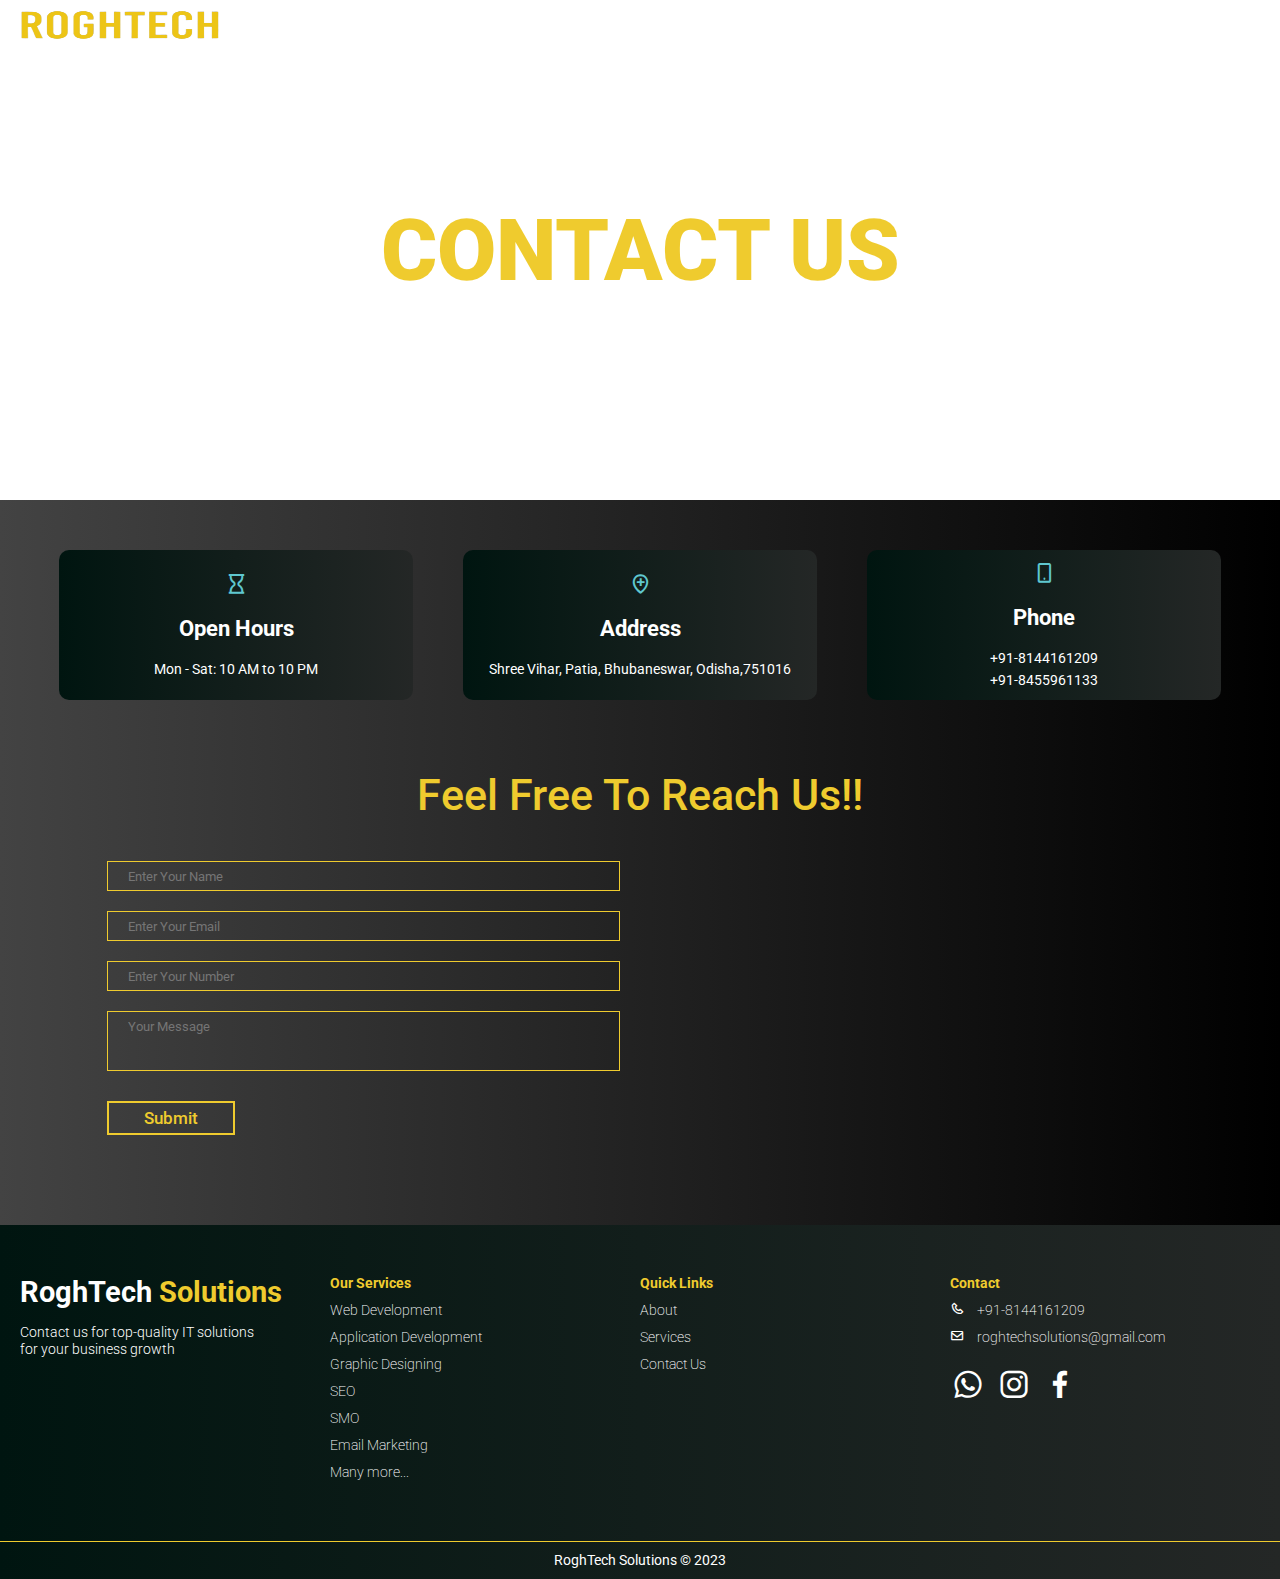
<file: contact.html>
<!DOCTYPE html>
<html lang="en">
  <head>
    <meta charset="UTF-8" />
    <meta name="viewport" content="width=device-width, initial-scale=1.0" />
    <link rel="preconnect" href="https://fonts.googleapis.com" />
    <link rel="preconnect" href="https://fonts.gstatic.com" crossorigin />
    <link
      rel="stylesheet"
      href="https://cdn.jsdelivr.net/npm/swiper@11/swiper-bundle.min.css"
    />
    <link
      href="https://unpkg.com/boxicons@2.1.4/css/boxicons.min.css"
      rel="stylesheet"
    />

    <link
      href="https://fonts.googleapis.com/css2?family=Dancing+Script:wght@400;500;600;700&family=Inter:wght@100;200;300;400;500;600;700;800;900&family=Kaushan+Script&family=Poppins:ital,wght@0,100;0,200;0,300;0,400;0,500;0,600;0,700;0,800;0,900;1,100;1,200;1,300;1,400;1,500;1,600;1,700;1,900&family=Roboto:ital,wght@0,100;0,300;0,400;0,500;0,700;0,900;1,100;1,300;1,400;1,500;1,700;1,900&display=swap"
      rel="stylesheet"
    />

    <link
      rel="stylesheet"
      href="https://cdnjs.cloudflare.com/ajax/libs/font-awesome/4.7.0/css/font-awesome.min.css"
    />
    <link rel="stylesheet" href="styles.css" />
    <title>RoghTech Solutions</title>
  </head>
  <body>
    <section class="extra-header" id="extra-header">
      <div class="extra-nav-bar">
        <img src="images/text-logo.png" alt="logo" />
        <p><i class="menu-icon bx bx-menu-alt-right"></i></p>
        <div class="nav-links">
          <a href="index.html">Home</a>
          <a href="about.html">About</a>
          <a href="services.html">Services</a>
          <a href="contact.html">Contact</a>
        </div>
      </div>
      <div class="open-nav-links">
        <a href="index.html">Home</a>
        <a href="about.html">About</a>
        <a href="services.html">Services</a>
        <a href="contact.html">Contact</a>
      </div>
      <div class="about-content">
        <h1 class="h1">contact us</h1>
      </div>
    </section>

    <section id="contact" class="contact">
      <div class="contact-address">
        <div class="address">
          <i class="bx bx-hourglass"></i>
          <h2>Open Hours</h2>
          <p>Mon - Sat: <span>10 AM to 10 PM</span></p>
        </div>
        <div class="address">
          <i class="bx bx-location-plus"></i>
          <h2>Address</h2>
          <p>Shree Vihar, Patia, Bhubaneswar, Odisha,751016</p>
        </div>
        <div class="address">
          <i class="bx bx-mobile-alt"></i>
          <h2>Phone</h2>
          <p>+91-8144161209</p>
          <p style="margin-top: 5px">+91-8455961133</p>
        </div>
      </div>
      <div class="form-container">
        <h2 class="h1">Feel Free To Reach Us!!</h2>
        <div class="form-sect">
          <form
            action="https://formspree.io/f/xgejqwbo"
            method="post"
            class="contact-form-input"
          >
            <input type="text" name="name" placeholder="Enter Your Name" />
            <input type="text" name="email" placeholder="Enter Your Email" />
            <input type="text" name="number" type="tel" placeholder="Enter Your Number" />
            <input
              type="text"
              name="message"
              placeholder="Your Message"
              class="msg-comment"
            />
            <button class="btn form-btn">Submit</button>
          </form>
          <div class="google-map">
            <iframe
              <iframe
              src="https://www.google.com/maps/embed?pb=!1m18!1m12!1m3!1d3741.1235872959805!2d85.82412447477847!3d20.336512511195384!2m3!1f0!2f0!3f0!3m2!1i1024!2i768!4f13.1!3m3!1m2!1s0x3a19090ceb1d36a9%3A0x30752c682424610c!2sShree%20Vihar%2C%20Chandrasekharpur%2C%20Bhubaneswar%2C%20Odisha%20751017!5e0!3m2!1sen!2sin!4v1698768859590!5m2!1sen!2sin"
              width="600"
              height="450"
              style="border: 0"
              allowfullscreen=""
              loading="lazy"
              referrerpolicy="no-referrer-when-downgrade"
            ></iframe>
          </div>
        </div>
      </div>
    </section>

    <footer>
      <div class="container-footer">
        <div class="row">
          <div class="col-md-2">
            <h1>
              <a href="index.html" style="text-decoration: none; color: white">
                RoghTech <span style="color: #efcb2e">Solutions</span></a
              >
            </h1>
            <p
              style="
                color: white;
                margin-top: 15px;
                font-style: 15px;
                font-weight: 300;
                width: 80%;
              "
            >
              Contact us for top-quality IT solutions for your business growth
            </p>
          </div>
          <div class="col-md-2">
            <p>Our Services</p>
            <ul>
              <li><a href="services.html">Web Development</a></li>
              <li><a href="services.html">Application Development</a></li>
              <li><a href="services.html">Graphic Designing</a></li>
              <li><a href="services.html">SEO</a></li>
              <li><a href="services.html">SMO</a></li>
              <li><a href="services.html">Email Marketing</a></li>
              <li><a href="services.html">Many more...</a></li>
            </ul>
          </div>
          <div class="col-md-2">
            <p>Quick Links</p>
            <ul>
              <li><a href="about.html">About</a></li>
              <li><a href="services.html">Services</a></li>
              <li><a href="contact.html">Contact Us</a></li>
            </ul>
          </div>
          <div class="col-md-2 footer-social">
            <p>Contact</p>
            <ul>
              <li>
                <a href="#"><i class="bx bx-phone"></i> +91-8144161209</a>
              </li>
              <li>
                <a href="#"
                  ><i class="bx bx-envelope"></i> roghtechsolutions@gmail.com</a
                >
              </li>
            </ul>

            <div class="footer-social-media">
              <i class="bx bxl-whatsapp"></i>
              <i class="bx bxl-instagram"></i>
              <i class="bx bxl-facebook"></i>
            </div>
          </div>
        </div>
        <div
          class="copy"
          style="border-top: 1px solid #efcb2e; padding: 10px 0"
        >
          <p style="color: white">RoghTech Solutions &copy; 2023</p>
        </div>
      </div>
    </footer>

    <script src="https://cdn.jsdelivr.net/npm/swiper@11/swiper-bundle.min.js"></script>
    <script>
      const menuIcon = document.querySelector(".menu-icon");
      const navbar = document.querySelector(".nav-links");
      const openNavbar = document.querySelector(".open-nav-links");

      menuIcon.addEventListener("click", () => {
        menuIcon.classList.toggle("bx-x");
        openNavbar.classList.toggle("slide");
      });
    </script>
    <script src="script.js"></script>
  </body>
</html>
</file>
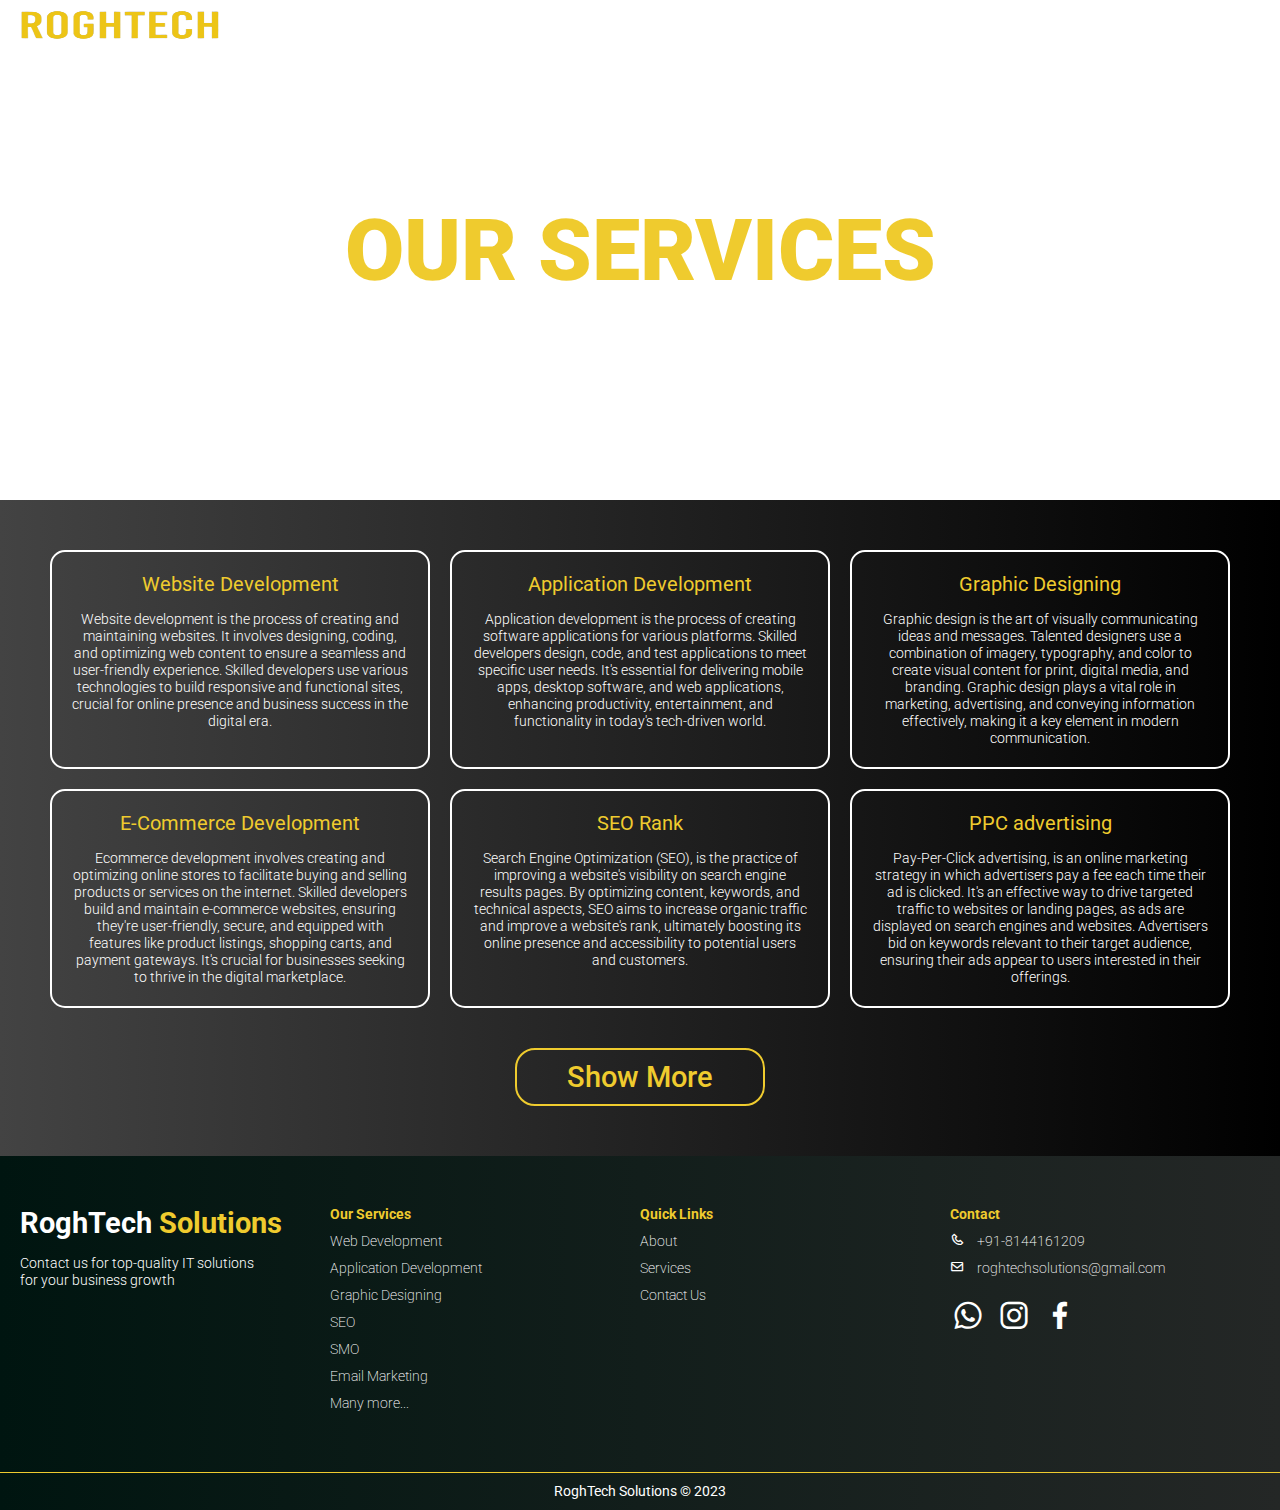
<file: services.html>
<!DOCTYPE html>
<html lang="en">
  <head>
    <meta charset="UTF-8" />
    <meta name="viewport" content="width=device-width, initial-scale=1.0" />
    <link rel="preconnect" href="https://fonts.googleapis.com" />
    <link rel="preconnect" href="https://fonts.gstatic.com" crossorigin />
    <link
      rel="stylesheet"
      href="https://cdn.jsdelivr.net/npm/swiper@11/swiper-bundle.min.css"
    />
    <link
      href="https://unpkg.com/boxicons@2.1.4/css/boxicons.min.css"
      rel="stylesheet"
    />

    <link
      href="https://fonts.googleapis.com/css2?family=Dancing+Script:wght@400;500;600;700&family=Inter:wght@100;200;300;400;500;600;700;800;900&family=Kaushan+Script&family=Poppins:ital,wght@0,100;0,200;0,300;0,400;0,500;0,600;0,700;0,800;0,900;1,100;1,200;1,300;1,400;1,500;1,600;1,700;1,900&family=Roboto:ital,wght@0,100;0,300;0,400;0,500;0,700;0,900;1,100;1,300;1,400;1,500;1,700;1,900&display=swap"
      rel="stylesheet"
    />

    <link
      rel="stylesheet"
      href="https://cdnjs.cloudflare.com/ajax/libs/font-awesome/4.7.0/css/font-awesome.min.css"
    />
    <link rel="stylesheet" href="styles.css" />
    <title>RoghTech Solutions</title>
  </head>
  <body>
    <section class="extra-header" id="extra-header">
      <div class="extra-nav-bar">
        <img src="images/text-logo.png" alt="logo" />
        <p><i class="menu-icon bx bx-menu-alt-right"></i></p>
        <div class="nav-links">
          <a href="index.html">Home</a>
          <a href="about.html">About</a>
          <a href="services.html">Services</a>
          <a href="contact.html">Contact</a>
        </div>
      </div>
      <div class="open-nav-links">
        <a href="index.html">Home</a>
        <a href="about.html">About</a>
        <a href="services.html">Services</a>
        <a href="contact.html">Contact</a>
      </div>
      <div class="about-content">
        <h1 class="h1">our services</h1>
      </div>
    </section>
    <section class="services" id="services">
      <div class="serv-container">
        <div class="serv">
          <h2>Website Development</h2>
          <p>
            Website development is the process of creating and maintaining
            websites. It involves designing, coding, and optimizing web content
            to ensure a seamless and user-friendly experience. Skilled
            developers use various technologies to build responsive and
            functional sites, crucial for online presence and business success
            in the digital era.
          </p>
        </div>
        <div class="serv">
          <h2>Application Development</h2>
          <p>
            Application development is the process of creating software
            applications for various platforms. Skilled developers design, code,
            and test applications to meet specific user needs. It's essential
            for delivering mobile apps, desktop software, and web applications,
            enhancing productivity, entertainment, and functionality in today's
            tech-driven world.
          </p>
        </div>
        <div class="serv">
          <h2>Graphic Designing</h2>
          <p>
            Graphic design is the art of visually communicating ideas and
            messages. Talented designers use a combination of imagery,
            typography, and color to create visual content for print, digital
            media, and branding. Graphic design plays a vital role in marketing,
            advertising, and conveying information effectively, making it a key
            element in modern communication.
          </p>
        </div>
        <div class="serv">
          <h2>E-Commerce Development</h2>
          <p>
            Ecommerce development involves creating and optimizing online stores
            to facilitate buying and selling products or services on the
            internet. Skilled developers build and maintain e-commerce websites,
            ensuring they're user-friendly, secure, and equipped with features
            like product listings, shopping carts, and payment gateways. It's
            crucial for businesses seeking to thrive in the digital marketplace.
          </p>
        </div>

        <div class="serv">
          <h2>SEO Rank</h2>
          <p>
            Search Engine Optimization (SEO), is the practice of improving a
            website's visibility on search engine results pages. By optimizing
            content, keywords, and technical aspects, SEO aims to increase
            organic traffic and improve a website's rank, ultimately boosting
            its online presence and accessibility to potential users and
            customers.
          </p>
        </div>
        <div class="serv">
          <h2>PPC advertising</h2>
          <p>
            Pay-Per-Click advertising, is an online marketing strategy in which
            advertisers pay a fee each time their ad is clicked. It's an
            effective way to drive targeted traffic to websites or landing
            pages, as ads are displayed on search engines and websites.
            Advertisers bid on keywords relevant to their target audience,
            ensuring their ads appear to users interested in their offerings.
          </p>
        </div>
        <div class="serv next-show">
          <h2>Social Media Marketing</h2>
          <p>
            Social media marketing is the use of social platforms like Facebook,
            Instagram, and Twitter to promote products or services. It involves
            creating and sharing content, engaging with users, and running paid
            advertising campaigns to build brand awareness, drive website
            traffic, and generate leads or sales through social channels.
          </p>
        </div>
        <div class="serv next-show">
          <h2>Email Marketing</h2>
          <p>
            Email marketing is a digital marketing strategy that involves
            sending targeted emails to a group of recipients with the goal of
            building relationships, promoting products or services, and driving
            engagement. It's a cost-effective way to reach and nurture leads,
            share valuable content, and convert prospects into customers through
            personalized email campaigns.
          </p>
        </div>
        <div class="serv next-show">
          <h2>SMS Marketing</h2>
          <p>
            SMS (Short Message Service) marketing is a form of mobile marketing
            that involves sending text messages to a list of subscribers. It's
            an effective way to reach a wide audience quickly with
            time-sensitive offers, promotions, or updates. SMS marketing is used
            to engage customers, drive sales, and enhance brand communication.
          </p>
        </div>
        <div class="serv next-show">
          <h2>Whatsapp Marketing</h2>
          <p>
            Website development is the process of creating and maintaining
            websites. It involves designing, coding, and optimizing web content
            to ensure a seamless and user-friendly experience. Skilled
            developers use various technologies to build responsive and
            functional sites, crucial for online presence and business success
            in the digital era.
          </p>
        </div>
        <div class="serv next-show">
          <h2>Content Marketing</h2>
          <p>
            Content marketing is a strategic approach to create and distribute
            valuable, relevant content to attract and engage a target audience.
            It aims to build brand awareness, foster trust, and drive profitable
            customer actions. This content can take the form of blog posts,
            videos, infographics, and more, delivered through various digital
            channels.
          </p>
        </div>
        <div class="serv next-show">
          <h2>CRO</h2>
          <p>
            Conversion Rate Optimization (CRO), is the process of improving a
            website or landing page to increase the percentage of visitors who
            take a desired action, such as making a purchase or signing up for a
            newsletter. It involves data analysis, A/B testing, and design
            enhancements to boost conversion rates and overall performance.
          </p>
        </div>
        <div class="serv next-show">
          <h2>ORM</h2>
          <p>
            Online Reputation Management (ORM) is the practice of monitoring and
            influencing a person's or brand's online image. ORM involves
            tracking online mentions, addressing negative feedback, and
            promoting positive content to shape public perception. It's
            essential for building trust, credibility, and a favorable online
            presence.
          </p>
        </div>
        <div class="serv next-show">
          <h2>Analytics & Data Analysis</h2>
          <p>
            Analytics and data analysis involve collecting, processing, and
            interpreting data to gain insights and inform decision-making. It
            helps businesses understand trends, customer behavior, and
            performance, enabling data-driven strategies. With tools and
            techniques like data mining and statistical analysis, organizations
            can optimize operations, marketing, and overall efficiency for
            improved outcomes.
          </p>
        </div>
        <div class="serv next-show">
          <h2>Marketing Automation</h2>
          <p>
            Marketing automation refers to using software and technology to
            streamline, automate, and measure marketing tasks and workflows. It
            helps businesses nurture leads, track customer behavior, and deliver
            personalized content at scale. By automating repetitive tasks, such
            as email campaigns and lead scoring, it enhances efficiency,
            engagement, and ROI in marketing efforts.
          </p>
        </div>
      </div>

      <button class="btn srvc-btn">Show More</button>
    </section>
    <footer>
      <div class="container-footer">
        <div class="row">
          <div class="col-md-2">
            <h1>
              <a href="index.html" style="text-decoration: none; color: white">
                RoghTech <span style="color: #efcb2e">Solutions</span></a
              >
            </h1>
            <p
              style="
                color: white;
                margin-top: 15px;
                font-style: 15px;
                font-weight: 300;
                width: 80%;
              "
            >
              Contact us for top-quality IT solutions for your business growth
            </p>
          </div>
          <div class="col-md-2">
            <p>Our Services</p>
            <ul>
              <li><a href="services.html">Web Development</a></li>
              <li><a href="services.html">Application Development</a></li>
              <li><a href="services.html">Graphic Designing</a></li>
              <li><a href="services.html">SEO</a></li>
              <li><a href="services.html">SMO</a></li>
              <li><a href="services.html">Email Marketing</a></li>
              <li><a href="services.html">Many more...</a></li>
            </ul>
          </div>
          <div class="col-md-2">
            <p>Quick Links</p>
            <ul>
              <li><a href="about.html">About</a></li>
              <li><a href="services.html">Services</a></li>
              <li><a href="contact.html">Contact Us</a></li>
            </ul>
          </div>
          <div class="col-md-2 footer-social">
            <p>Contact</p>
            <ul>
              <li>
                <a href="#"><i class="bx bx-phone"></i> +91-8144161209</a>
              </li>
              <li>
                <a href="#"
                  ><i class="bx bx-envelope"></i> roghtechsolutions@gmail.com</a
                >
              </li>
            </ul>

            <div class="footer-social-media">
              <i class="bx bxl-whatsapp"></i>
              <i class="bx bxl-instagram"></i>
              <i class="bx bxl-facebook"></i>
            </div>
          </div>
        </div>
        <div
          class="copy"
          style="border-top: 1px solid #efcb2e; padding: 10px 0"
        >
          <p style="color: white">RoghTech Solutions &copy; 2023</p>
        </div>
      </div>
    </footer>

    <script src="https://cdn.jsdelivr.net/npm/swiper@11/swiper-bundle.min.js"></script>
    <script>
      const menuIcon = document.querySelector(".menu-icon");
      const navbar = document.querySelector(".nav-links");
      const openNavbar = document.querySelector(".open-nav-links");

      menuIcon.addEventListener("click", () => {
        menuIcon.classList.toggle("bx-x");
        openNavbar.classList.toggle("slide");
      });
    </script>
    <script src="script.js"></script>
  </body>
</html>
</file>
<file: styles.css>
* {
  padding: 0;
  margin: 0;
  box-sizing: border-box;
  text-decoration: none;
  font-family: "Roboto", sans-serif;
}

html {
  font-size: 90%;
}

html,
body {
  width: 100%;
  height: 100%;
}

.btn {
  padding: 10px 50px;
  border: 2px solid #efcb2e;
  color: #efcb2e;
  background-color: transparent;
  font-size: 2rem;
  font-weight: 500;
  border-radius: 20px;
  cursor: pointer;
  transition: 0.5s all ease;
}
.btn:hover {
  color: #000;
  background-color: #efcb2e;
  outline: none;
  border: 2px solid transparent;
}

/* header part */

.open-nav-links.slide {
  display: block;
}

.open-nav-links {
  display: none;
  width: 100%;
  position: absolute;
  top: 12%;
  left: 0;
  text-align: center;
  padding: 50px 0;
  background-color: rgba(5, 5, 5, 0.7);
  z-index: 999;
  border-radius: 20px;
}

.open-nav-links a {
  display: block;
  font-size: 3rem;
  color: white;
  margin: 20px 0;
}

#header {
  width: 100%;
  opacity: 0.9;
  background-color: black;
  z-index: 5;
}

.image-back {
  width: 100%;
  height: 100vh;
}

.image-back video {
  width: 100%;
  height: 100%;
  object-fit: cover;
}

.nav-bar {
  width: 100%;
  display: flex;
  justify-content: space-between;
  align-items: center;
  position: absolute;
  top: 0;
  left: 0;
  padding: 20px 30px;
}

.nav-bar img,
.extra-nav-bar img {
  width: 200px;
  height: 30px;
}

.nav-bar .menu-icon,
.extra-nav-bar .menu-icon {
  display: none;
  color: white;
  font-size: 20px;
  cursor: pointer;
}

.nav-links a {
  font-size: 18px;
  margin: 0 20px;
  color: white;
  transition: 0.5s all ease;
}

.nav-links a:hover {
  color: #efcb2e;
}

.head-img {
  position: absolute;
  right: 5%;
  bottom: 2%;
}

.img-back-content {
  width: 100%;
  position: absolute;
  bottom: 10%;
  left: 0;
  text-align: center;
}

.img-back-content h2 {
  font-size: 3rem;
  color: white;
  font-weight: 700;
}

.img-back-content p {
  margin-top: 20px;
  font-size: 1rem;
  color: white;
  font-weight: 200;
}

.img-back-content button {
  margin-top: 40px;
}

.img-back-content span {
  color: #efcb2e;
}

.nav-contact p {
  color: white;
  display: flex;
  align-items: center;
  justify-content: center;
  gap: 10px;
}

/* addon section */

#addon {
  width: 100%;
  background: #000000;
  background: -webkit-linear-gradient(to right, #434343, #000000);
  background: linear-gradient(to right, #434343, #000000);
  padding: 50px 70px;
  text-align: center;
  padding-bottom: 50px;
}

.top-addon {
  display: flex;
  justify-content: space-between;
  align-items: center;
  text-align: left;
}

.top-addon h1 {
  font-size: 5rem;
  color: white;
  letter-spacing: 2px;
}

.top-addon p {
  color: white;
  font-size: 12px;
  font-weight: 100;
}

.addon-content {
  display: flex;
  justify-content: center;
  align-items: end;
  gap: 30px;
}

.add-img {
  width: 50%;
  display: flex;
  justify-content: center;
  align-items: end;
  gap: 20px;
}

.addon-content img {
  width: 100%;
  height: 300px;
  border-radius: 20px;
}

#add-img-hide {
  height: 200px;
  display: none;
}

.add-container {
  width: 65%;
  display: flex;
  justify-content: center;
  align-items: center;
  gap: 20px;
}

.add-cont {
  padding: 15px;
  color: white;
  text-align: left;
  border-radius: 30px;
  border: 2px solid #efcb2e;
}

.add-cont i {
  color: #efcb2e;
}

.add-cont h2 {
  font-size: 18px;
  font-weight: 500;
}
.add-cont p {
  font-size: 12px;
  font-weight: 300;
  margin-top: 15px;
}
/* company section */

#solutions {
  width: 100%;
  padding: 50px;
  text-align: center;
  background: #efcb2e;
  background: -webkit-linear-gradient(to right, #001510, #efcb2e);
  background: linear-gradient(to right, #001510, #242726);
  position: relative;
}

.h1 {
  color: #efcb2e;
  font-size: 3rem;
  font-weight: 500;
  margin-bottom: 30px;
}

.solutions-container {
  display: flex;
  justify-content: center;
  align-items: center;
  gap: 10px;
  flex-wrap: wrap;
}

.sol-cont {
  width: calc(98% / 3);
  padding: 10px;
  border: 2px solid #efcb2e;
  border-radius: 10px;
  height: 450px;
}

.sol-cont img {
  width: 100%;
  height: 300px;
}

.sol-cont h2 {
  color: white;
  margin-top: 10px;
}

.sol-cont p {
  color: white;
  margin-top: 10px;
  font-weight: 300;
}

.solutions button {
  margin-top: 40px;
}

/* process section */

#process {
  width: 100%;
  padding: 50px;
  text-align: center;
  background: #000000;
  background: -webkit-linear-gradient(to right, #434343, #000000);
  background: linear-gradient(to right, #434343, #000000);
  color: white;
}

.process-container {
  display: flex;
  justify-content: space-evenly;
  align-items: center;
  gap: 40px;
}

.process-container i {
  font-size: 2.8rem;
  width: 5%;
  color: #efcb2e;
  animation: float 2s ease infinite;
}

@keyframes float {
  0% {
    transform: translateX(0);
  }
  50% {
    transform: translateX(10px);
  }

  100% {
    transform: translateX(0);
  }
}

.cont {
  width: 25%;
  height: 220px;
  padding: 10px;
  border: 2px solid #efcb2e;
}

.cont h2 {
  font-size: 1.2rem;
  text-transform: uppercase;
  margin-bottom: 15px;
}
.cont p {
  font-size: 0.8rem;
  text-transform: uppercase;
  font-weight: 300;
}

/* mobile process container */

#mob-process {
  display: none;
  width: 100%;
  text-align: center;
  background: #000000;
  background: -webkit-linear-gradient(to right, #434343, #000000);
  background: linear-gradient(to right, #434343, #000000);
  color: white;
  padding: 20px;
}

.mobile-process-container {
  margin: 0 auto;
  display: grid;
  grid-template-columns: repeat(2, 1fr);
  gap: 20px;
  width: 80%;
}

.cont-with-count {
  width: 100%;
  display: flex;
  justify-content: center;
  align-items: center;
  flex-direction: column;
  gap: 20px;
  margin-bottom: 30px;
}

.mobile-process-container span {
  padding: 5px 10px;
  background-color: #efcb2e;
  border-radius: 50%;
  color: #000000;
  animation: floatMob 2s ease infinite;
}

@keyframes floatMob {
  0% {
    transform: translateY(0);
  }
  50% {
    transform: translateY(-5px);
  }

  100% {
    transform: translateY(0);
  }
}

.mobile-process-container .cont {
  width: 100%;
  height: 165px;
  padding: 10px;
  border: 2px solid #efcb2e;
}

/* video section */

#video-cont {
  width: 100%;
  display: flex;
  justify-content: center;
  align-items: center;
  gap: 20px;
  padding: 30px;
  background: #efcb2e;
  background: -webkit-linear-gradient(to right, #001510, #efcb2e);
  background: linear-gradient(to right, #001510, #242726);
}

.video-content {
  width: calc(100% / 2);
}

.video-content h2 {
  font-size: 1.6rem;
  color: white;
}

.video-content .cont-h2-span {
  font-size: 1.2rem;
  color: #efcb2e;
}

.video-content p {
  margin-top: 20px;
  font-size: 1rem;
  font-weight: 300;
  width: 80%;
  color: white;
}

.video-actual {
  width: calc(100% / 2);
}

.video-actual video {
  width: 100%;
  border-radius: 20px;
}

/* review slide */
#review {
  width: 100%;
  padding: 50px;
  background: #000000;
  background: -webkit-linear-gradient(to right, #434343, #000000);
  background: linear-gradient(to right, #434343, #000000);
  text-align: center;
}

.review-container {
  display: flex;
  justify-content: center;
  align-items: center;
  gap: 50px;
}

.test-review {
  width: calc(100% / 2);
}

.test-img {
  width: calc(100% / 2);
}

.test-img img {
  width: 100%;
  height: 350px;
  border-radius: 20px;
}

.swiper {
  width: 100%;
  height: 100%;
}

.swiper-slide {
  text-align: center;
  background: transparent;
  display: flex;
  justify-content: center;
  align-items: center;
  flex-direction: column;
  height: 50vh;
  color: white;
}

.p-review {
  font-size: 16px;
  font-weight: 400;
}

.p-name {
  font-size: 12px;
  font-weight: 300;
  color: #efcb2e;
  margin: 15px 0;
}

.p-place {
  font-size: 13px;
  font-weight: 200;
}

.swiper-pagination-bullet {
  background-color: #efcb2e;
}

.swiper-pagination-bullet-active {
  background: #efcb2e;
}

/* footer section */

footer {
  width: 100%;
  display: flex;
  justify-content: center;
  text-align: center;
  background: #efcb2e;
  background: -webkit-linear-gradient(to right, #001510, #efcb2e);
  background: linear-gradient(to right, #001510, #242726);
  position: relative;
  z-index: 999;
}

.container-footer {
  width: 100%;
}

.container-footer .row {
  color: white;
  overflow: hidden;
  margin: 50px 20px;
  cursor: pointer;
  text-align: left;
  display: flex;
  justify-content: center;
  align-items: start;
}

.container-footer .row .col-md-2 {
  width: calc(100% / 4);
}
.footer-news {
  display: flex;
  justify-content: center;
  align-items: center;
  gap: 10px;
  border: 1px solid #fff;
  padding: 2px;
  border-radius: 2px;
}

.footer-news input {
  width: 70%;
  border: none;
  text-align: center;
  color: white;
  font-size: 12px;
  background-color: transparent;
  outline: none;
}

.footer-news button {
  width: 30%;
  border: none;
  background-color: #efcb2e;
  color: black;
  padding: 5px 10px;
  font-size: 12px;
  font-weight: 500;
  border-radius: 2px;
}

#last-foot {
  font-size: 12px;
  font-weight: 200;
  margin: 15px 0;
  color: #fff;
}

.container-footer .row .col-md-2 li {
  list-style: none;
  margin: 10px 0;
  font-weight: 200;
  transition: 0.5s all ease;
}
.container-footer .row .col-md-2 li:hover {
  color: #efcb2e;
}

.container-footer .row .col-md-2 p {
  font-weight: bold;
  color: #efcb2e;
}
.container-footer .row ul {
  padding: 0 !important;
}
.container-footer .col-md-3 h1 {
  font-size: 32px;
  font-weight: 700;
}

.footer-social-media {
  display: flex;
  justify-content: start;
  align-items: center;
  margin-top: 20px;
}

.footer-social-media i {
  font-size: 2.5rem;
  transition: 0.5s all ease;
}

.footer-social-media i:hover {
  color: #efcb2e;
}

.footer-social i {
  margin-right: 10px;
  transition: 0.5s all ease;
}

.footer-social i:hover {
  color: #efcb2e;
}

.container-footer .col-md-2 a {
  text-decoration: none;
  color: white;
}

/* extra header */

.extra-header {
  width: 100%;
  padding: 10px 20px;
  background-position: center;
  background: url("https://images-wixmp-ed30a86b8c4ca887773594c2.wixmp.com/f/384f0dca-8210-4b23-a348-3a50bd8df88f/d36aecx-adb7e6eb-8fec-4d83-b08b-c1cbadaf5101.jpg/v1/fit/w_828,h_434,q_70,strp/office_days_by_jonasdero_d36aecx-414w-2x.jpg?token=eyJ0eXAiOiJKV1QiLCJhbGciOiJIUzI1NiJ9.[base64].gCIL_qt3JCvI5vJTxH56i0zVXLBAZXZGtVeEzUQzxAw");
}

.extra-nav-bar {
  display: flex;
  justify-content: space-between;
  align-items: center;
}

/* about page design */

.about-content {
  width: 100%;
  height: 50vh;
  display: flex;
  justify-content: center;
  align-items: center;
}
.about-content h1 {
  font-size: 6rem;
  font-weight: 900;
  background: linear-gradient(
    to right,
    #efcb2e 20%,
    #000 30%,
    #efcb2e 70%,
    #000000 80%
  );
  -webkit-background-clip: text;
  background-clip: text;
  -webkit-text-fill-color: transparent;
  text-fill-color: transparent;
  background-size: 500% auto;
  animation: textShine 5s ease-in-out infinite alternate;
  text-transform: uppercase;
}

@keyframes textShine {
  0% {
    background-position: 0% 50%;
  }
  100% {
    background-position: 100% 50%;
  }
}

.about-intro {
  width: 100%;
  padding: 50px;
  background-color: #efcb2e;
  display: flex;
  justify-content: space-between;
  align-items: center;
}

.intro-tag {
  text-align: center;
}

.intro-tag h3 {
  font-size: 2rem;
  font-weight: 200;
}

.intro-tag h1 {
  font-size: 2rem;
  font-weight: 500;
  color: white;
}

.about-intro p {
  width: 50%;
  font-size: 1rem;
  font-weight: 300;
}

.about-history {
  width: 100%;
  padding: 50px;
  display: flex;
  justify-content: space-between;
  align-items: start;
  gap: 100px;
  color: white;
  background: #efcb2e;
  background: -webkit-linear-gradient(to right, #001510, #efcb2e);
  background: linear-gradient(to right, #001510, #242726);
}

.about-history h4 {
  font-size: 2rem;
  font-weight: 500;
}

.about-history p {
  font-size: 1rem;
  font-weight: 300;
  width: 50%;
}

.about-history .span1 {
  font-weight: 400;
}

.about-mission {
  width: 100%;
  padding: 50px;
  display: flex;
  justify-content: space-between;
  align-items: start;
  background: #000000;
  background: -webkit-linear-gradient(to right, #434343, #000000);
  background: linear-gradient(to right, #434343, #000000);
  color: white;
}

.mission-container {
  width: 45%;
}

.mission-container h2 {
  font-size: 2rem;
  font-weight: 300;
  margin-bottom: 10px;
}

.mission-container img {
  width: 100%;
  height: 200px;
  object-fit: cover;
}

.about-mission p {
  font-size: 1rem;
  font-weight: 400;
  margin-bottom: 20px;
}

.choose-container {
  width: 45%;
}

.choose-container h2 {
  font-size: 2rem;
  font-weight: 300;
  margin-bottom: 10px;
}

.choose-container span {
  font-weight: 600;
  color: #efcb2e;
}

/* contact page design */

#contact {
  width: 100%;
  padding: 50px;
  background: #000000;
  background: -webkit-linear-gradient(to right, #434343, #000000);
  background: linear-gradient(to right, #434343, #000000);
}

.contact-address {
  display: flex;
  justify-content: center;
  align-items: center;
  gap: 50px;
  flex-wrap: wrap;
}

.address {
  width: 30%;
  height: 150px;
  display: flex;
  justify-content: center;
  align-items: center;
  flex-direction: column;
  background: #efcb2e;
  background: -webkit-linear-gradient(to right, #001510, #efcb2e);
  background: linear-gradient(to right, #001510, #242726);
  padding: 20px;
  border-radius: 10px;
  text-align: center;
  color: white;
}

.address i {
  font-size: 1.6rem;
  color: #5fc7cf;
}
.address p {
  color: white;
}
.address h2 {
  margin: 20px 0;
}

.form-container {
  text-align: center;
  padding: 20px;
  margin-top: 50px;
}

.form-sect {
  display: flex;
  justify-content: center;
  align-items: start;
  gap: 40px;
  flex-wrap: wrap;
}

.google-map {
  width: 45%;
  padding: 10px;
}

.google-map iframe {
  width: 100%;
  height: 280px;
}

.contact-form-input {
  display: flex;
  justify-content: start;
  flex-direction: column;
  width: 45%;
}

.contact-form-input input {
  width: 100%;
  height: 30px;
  padding-left: 20px;
  background-color: transparent;
  border: 1px solid #efcb2e;
  outline: #efcb2e;
  margin: 10px 0;
  color: white;
}

.contact-form-input .msg-comment {
  padding-bottom: 30px;
  height: 60px;
}

.contact-form-input .form-btn {
  width: 25%;
  font-size: 1.2rem;
  padding: 5px 10px;
  border-radius: 0;
  margin-top: 20px;
}

/* services-page-design */

#services {
  width: 100%;
  padding: 50px;
  background: #000000;
  background: -webkit-linear-gradient(to right, #434343, #000000);
  background: linear-gradient(to right, #434343, #000000);
  color: white;
  text-align: center;
}

.serv-container {
  display: grid;
  grid-template-columns: repeat(3, 1fr);
  gap: 20px;
}

.serv {
  text-align: center;
  padding: 20px;
  border: 2px solid white;
  border-radius: 15px;
}

.serv h2 {
  font-size: 1.4rem;
  font-weight: 400;
  margin-bottom: 15px;
  color: #efcb2e;
}

.serv p {
  font-size: 1rem;
  font-weight: 300;
}

.next-show {
  display: none;
}

.next-open-show {
  display: block;
}

.srvc-btn {
  margin-top: 40px;
}

@media screen and (max-width: 1100px) {
  #addon {
    padding: 20px;
  }

  #solutions {
    padding: 20px;
  }

  .sol-cont {
    width: 48%;
    height: 350px;
  }

  .sol-cont img {
    width: 80%;
    height: 200px;
  }

  #process {
    padding: 20px;
  }

  .process-container {
    gap: 20px;
  }

  .contact-address {
    gap: 20px;
  }

  .test-img {
    display: none;
  }

  .test-review {
    width: 100%;
  }

  .swiper-slide {
    height: 35vh;
  }

  .mobile-process-container {
    width: 100%;
  }
}

@media screen and (max-width: 980px) {
  .nav-bar,
  .extra-nav-bar {
    padding: 20px;
  }
  .addon-content {
    gap: 20px;
  }

  .add-img {
    width: 40%;
  }

  .addon-content img {
    height: 260px;
  }

  .add-cont {
    height: 160px;
    border-radius: 20px;
  }

  .hide-sol-cont {
    display: none;
  }

  .sol-cont {
    height: 350px;
  }

  .sol-cont img {
    width: 80%;
    height: 200px;
  }

  .process-container {
    gap: 10px;
  }

  .process-container .cont {
    height: 190px;
  }

  .contact-address {
    gap: 20px;
  }

  .img-back-content {
    bottom: 30%;
  }

  .addon-content {
    align-items: center;
    flex-direction: column;
  }

  .add-container {
    width: 100%;
  }

  #add-img-hide {
    display: block;
  }

  #process {
    display: none;
  }
  #mob-process {
    display: block;
  }

  .mobile-process-container .cont {
    padding: 20px;
  }

  .test-img img {
    height: 300px;
  }

  #review h1 {
    margin-bottom: 0;
  }
}

@media screen and (max-width: 780px) {
  .nav-links,
  .extra-header .nav-links {
    display: none;
  }

  .nav-bar img,
  .extra-nav-bar img {
    width: 120px;
  }

  #extra-header {
    padding: 10px;
  }

  .nav-bar .menu-icon,
  .extra-nav-bar .menu-icon {
    display: block;
    font-size: 3rem;
  }

  .addon-content {
    align-items: center;
    flex-direction: column;
  }

  .add-img {
    width: 100%;
  }

  .add-img img {
    width: 48%;
    height: 200px;
  }

  .add-img #add-img-hide {
    height: 160px;
  }

  .top-addon p {
    font-size: 10px;
  }

  .top-addon h1 {
    font-size: 2.5rem;
  }

  .add-container {
    width: 100%;
    flex-direction: column;
  }

  .solutions-container {
    flex-direction: column;
  }

  .sol-cont {
    width: 100%;
  }

  .mobile-process-container {
    grid-template-columns: repeat(1, 1fr);
  }

  .mobile-process-container .cont {
    height: 180px;
  }

  #video-cont {
    flex-direction: column;
  }

  .video-content {
    width: 100%;
  }

  .video-actual {
    width: 100%;
  }

  .test-review {
    width: 100%;
  }

  .test-img {
    display: none;
  }

  .container-footer .row {
    flex-direction: column;
  }

  .container-footer .row .col-md-2 {
    width: 100%;
    margin-bottom: 10px;
  }

  /* about media */

  .about-intro {
    padding: 20px;
    flex-direction: column;
  }

  .about-intro p {
    width: 100%;
  }

  .intro-tag {
    width: 100%;
    text-align: left;
    margin-bottom: 15px;
  }

  .about-history {
    padding: 20px;
    flex-direction: column;
    gap: 15px;
  }

  .about-history p {
    width: 100%;
  }

  .about-mission {
    padding: 20px;
    flex-direction: column;
    gap: 40px;
  }

  .mission-container {
    width: 100%;
  }

  .choose-container {
    width: 100%;
  }

  #services {
    padding: 20px;
  }

  .serv-container {
    grid-template-columns: repeat(1, 1fr);
  }

  .contact-address {
    flex-direction: column;
  }

  #contact {
    padding: 20px;
  }

  .address {
    width: 100%;
  }

  .contact-form-input {
    width: 100%;
  }

  .google-map {
    width: 100%;
  }
}
</file>
